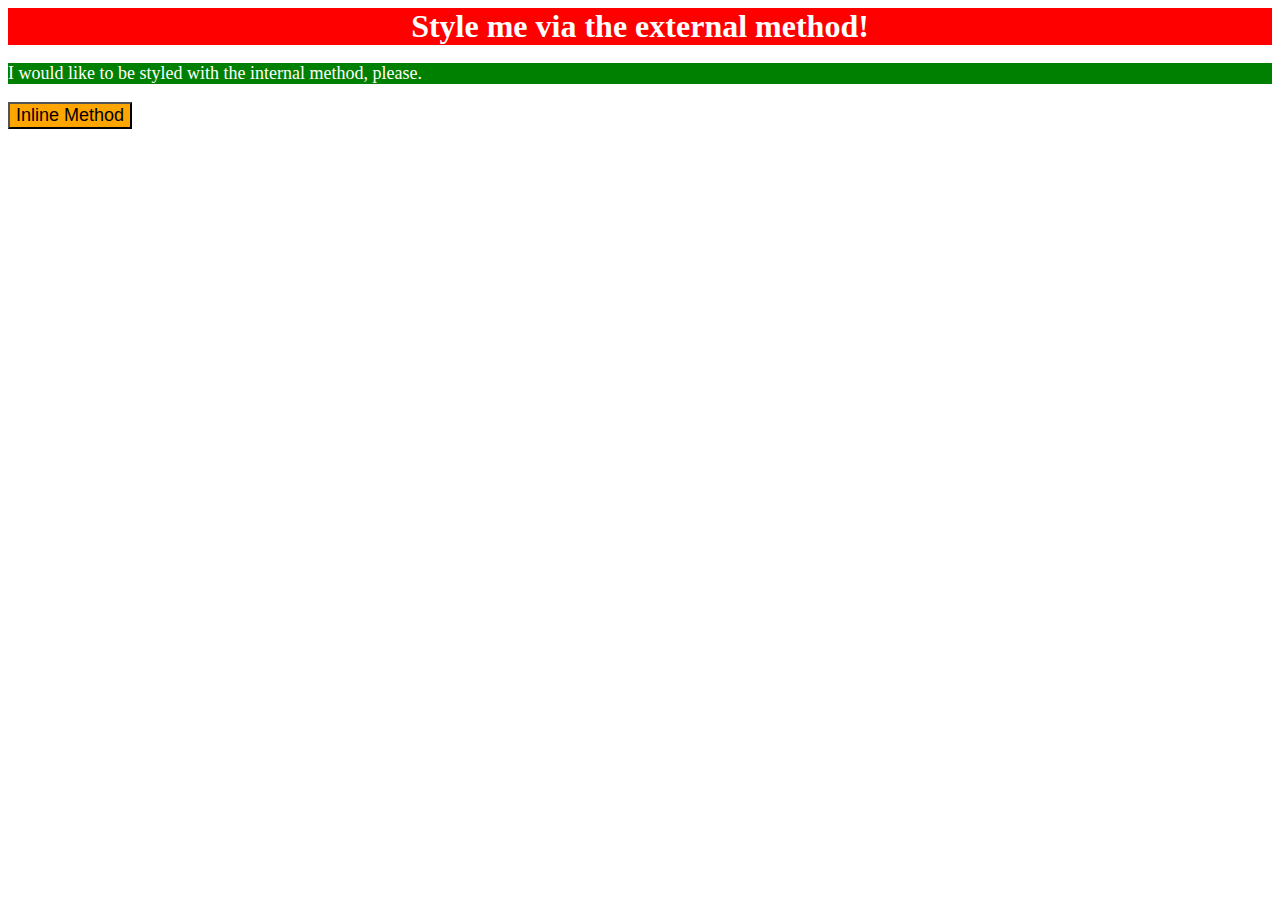
<file: foundations/intro-to-css/01-css-methods/index.html>
<!DOCTYPE html>
<html lang="en">
  <head>
    <meta charset="UTF-8">
    <meta http-equiv="X-UA-Compatible" content="IE=edge">
    <meta name="viewport" content="width=device-width, initial-scale=1.0">
    <link rel= "stylesheet" href="style.css">
    <title>Methods for Adding CSS</title>
  </head>
  <body>
    <div>Style me via the external method!</div>
    <p>I would like to be styled with the internal method, please.</p>
    <button>Inline Method</button>
  </body>
</html>
</file>
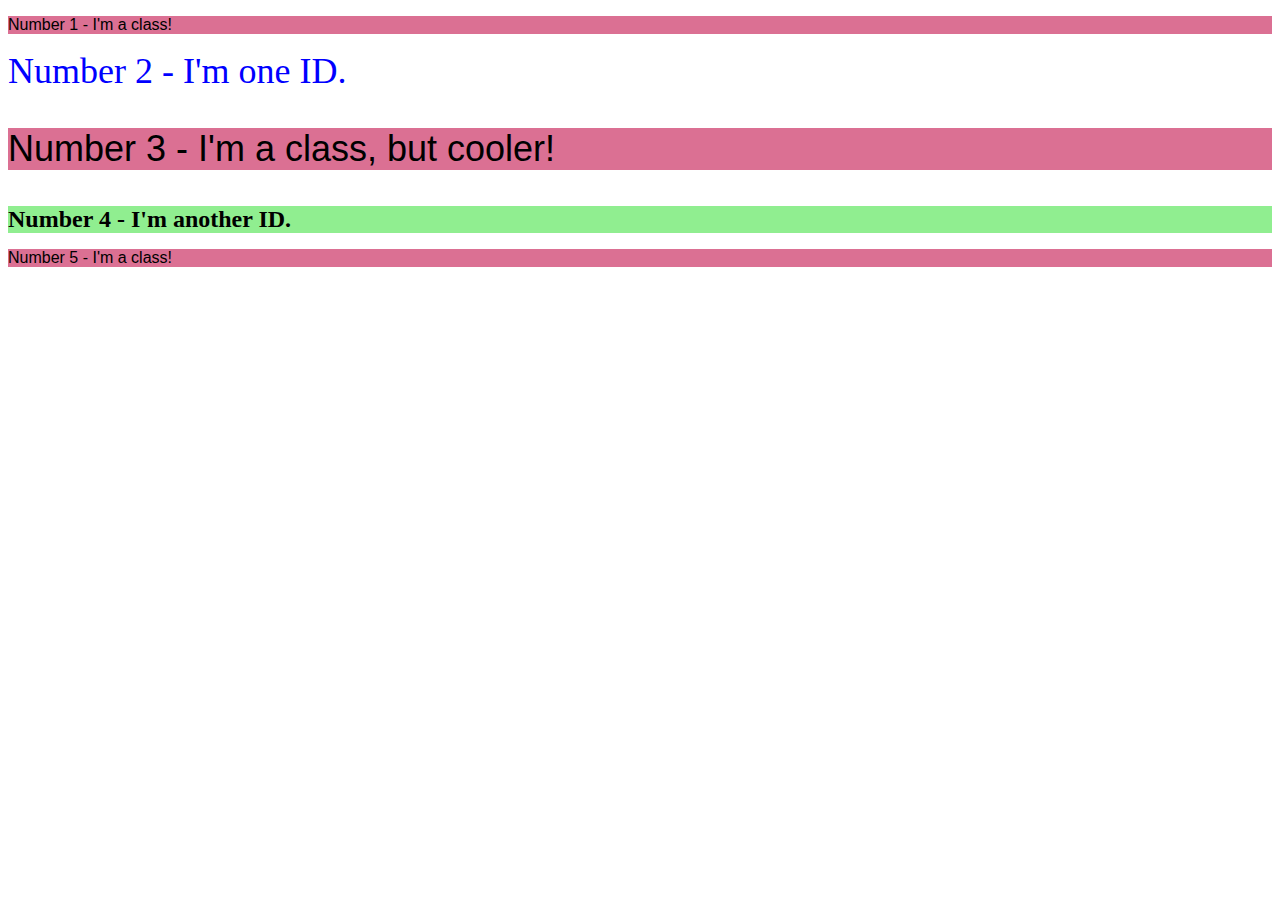
<file: foundations/intro-to-css/02-class-id-selectors/index.html>
<!DOCTYPE html>
<html lang="en">
  <head>
    <meta charset="UTF-8">
    <meta http-equiv="X-UA-Compatible" content="IE=edge">
    <meta name="viewport" content="width=device-width, initial-scale=1.0">
    <title>Class and ID Selectors</title>
    <link rel="stylesheet" href="style.css">
  </head>
  <body>
    <p class="p">Number 1 - I'm a class!</p>
    <div id ="blue">Number 2 - I'm one ID.</div>
    <p class ="p third">Number 3 - I'm a class, but cooler!</p>
    <div id="green">Number 4 - I'm another ID.</div>
    <p class="p" >Number 5 - I'm a class!</p>
  </body>
</html>
</file>
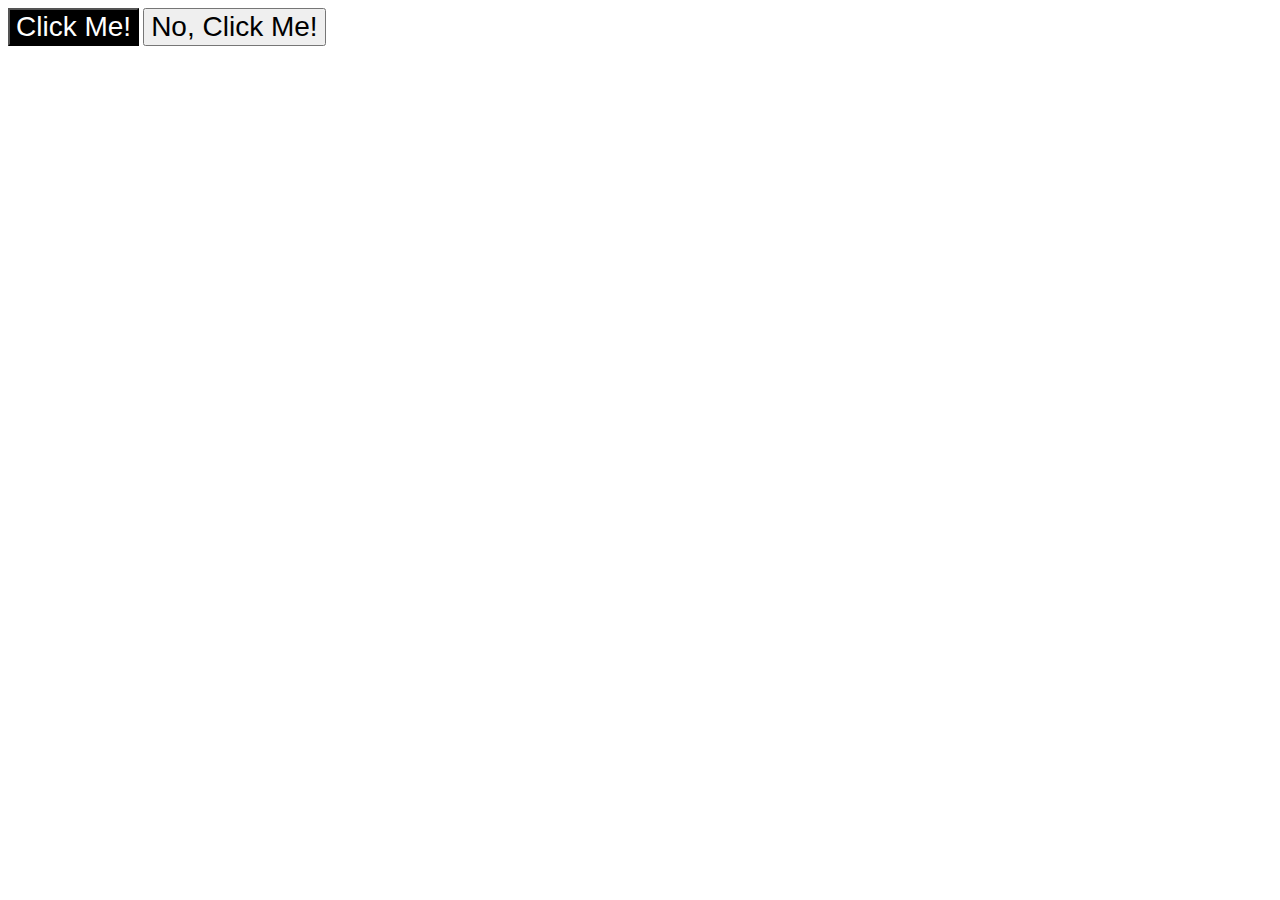
<file: foundations/intro-to-css/03-grouping-selectors/index.html>
<!DOCTYPE html>
<html lang="en">
  <head>
    <meta charset="UTF-8">
    <meta http-equiv="X-UA-Compatible" content="IE=edge">
    <meta name="viewport" content="width=device-width, initial-scale=1.0">
    <title>Grouping Selectors</title>
    <link rel="stylesheet" href="style.css">
  </head>
  <body>
    <button class ="click">Click Me!</button>
    <button class="nclick">No, Click Me!</button>
  </body>
</html>
</file>
<file: foundations/intro-to-css/01-css-methods/style.css>
div{
    background-color: red;
    color: white;
    font-size: 32px;
    font-weight: bold;
    text-align: center;
}

p{
    background-color: green;
    color: white;
    font-size: 18px;
}

button{
    background-color: orange;
    font-size: 18px;
}
</file>
<file: foundations/intro-to-css/02-class-id-selectors/style.css>
/* Add CSS Styling */
.p{
    background-color: palevioletred;
    font-family: Verdana, Geneva, DejaVu, sans-serif;
}

#blue{
    color: blue;
    font-size: 36px;
}

.third{
    font-size: 36px;
}

#green{
    background-color: lightgreen;
    font-size: 24px;
    font-weight: bold;
}
</file>
<file: foundations/intro-to-css/03-grouping-selectors/style.css>
/* Add CSS Styling */

.click,
.nclick{
    font-size: 28px;
    font-family: Arial, Helvetica, sans-serif;
}

.click{
    background-color: black;
    color: white;
}

.unclick{
    background-color: yellow;
}
</file>
